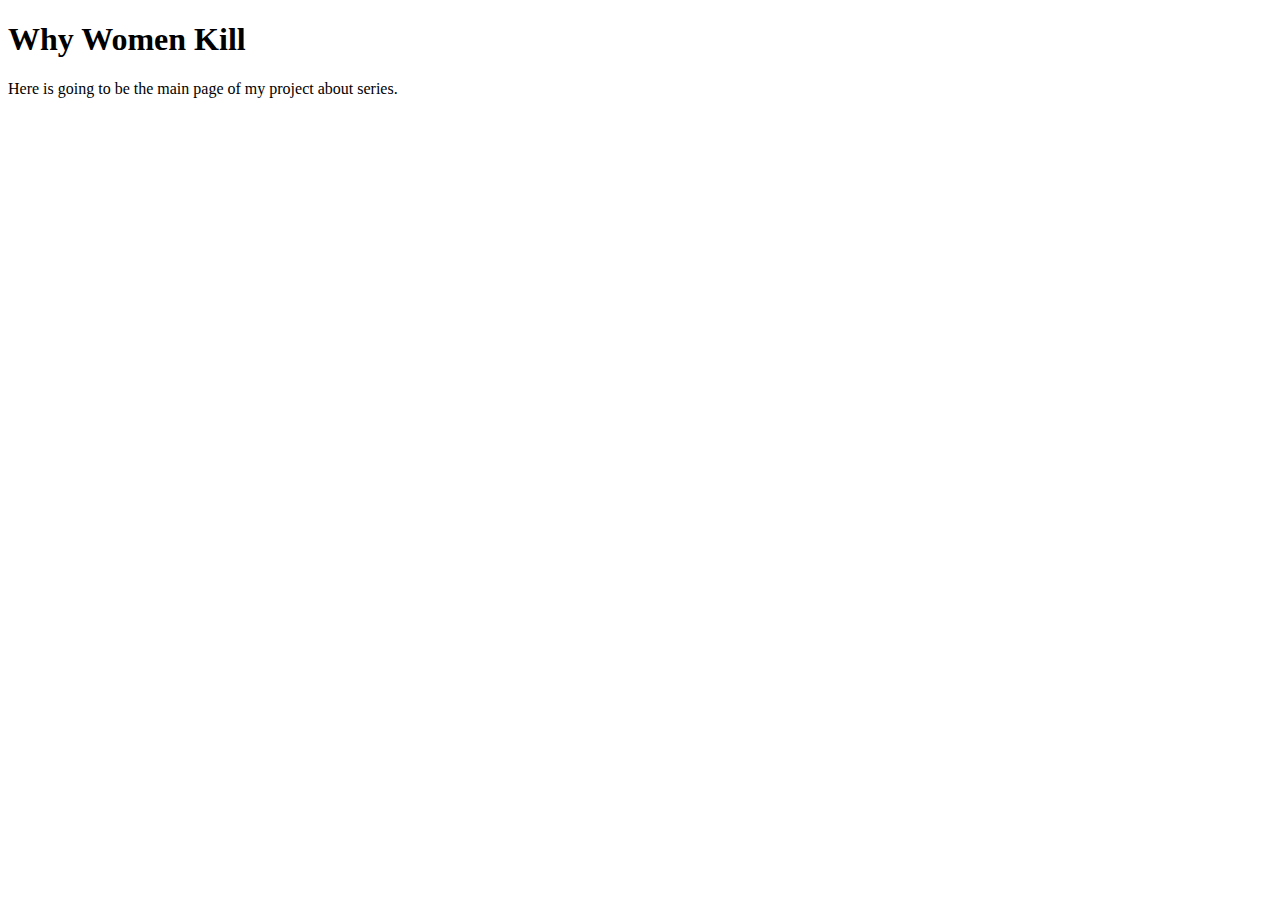
<file: index.html>
<!DOCTYPE html>
<html lang="uk">
<head>
    <meta charset="UTF-8">
    <title>Why Women Kill — Series</title>
    <meta name="author" content="Oksana Tsapliuk">
</head>
<body>
    <h1>Why Women Kill</h1>
    <p>Here is going to be the main page of my project about series.</p>
</body>
</html>
</file>
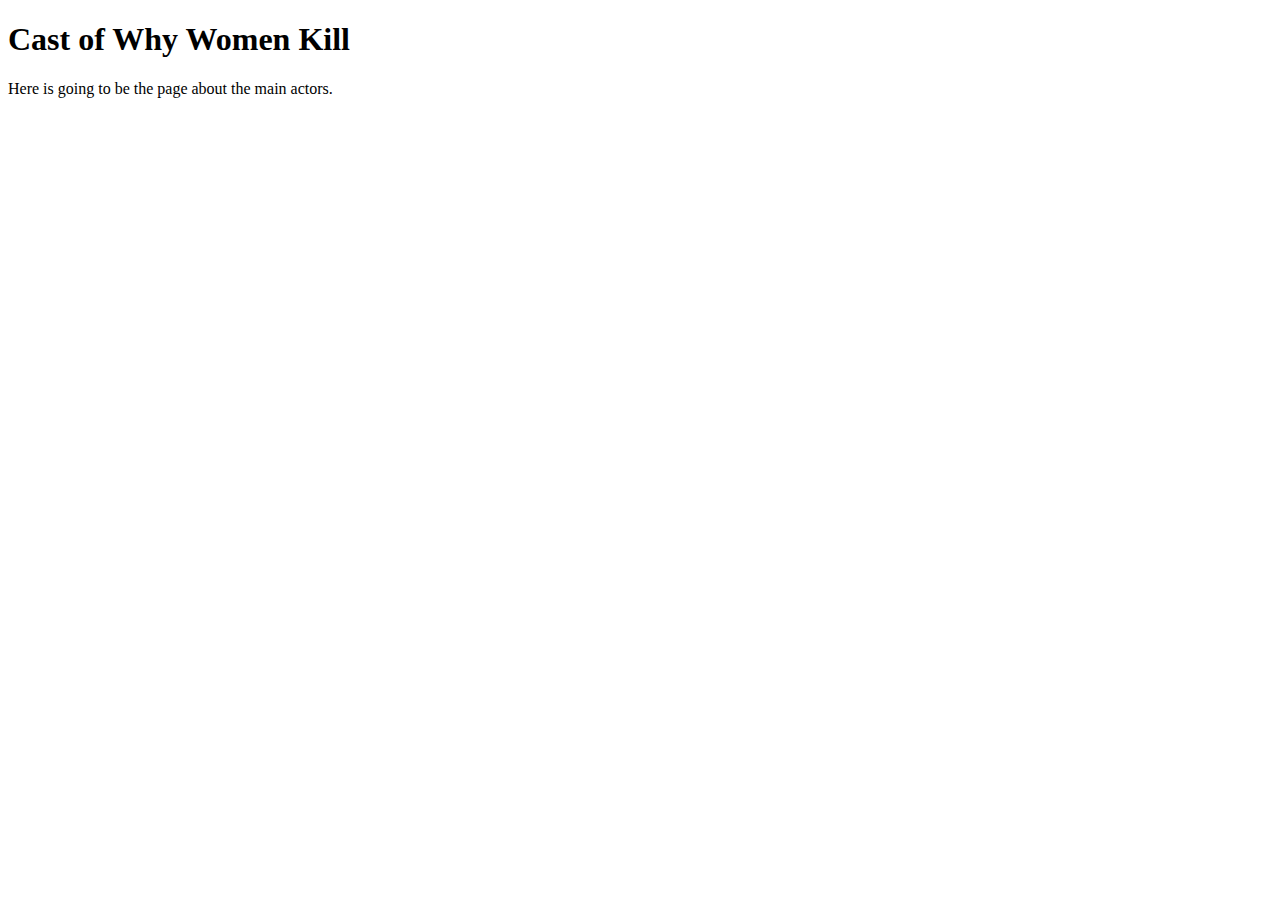
<file: cast.html>
<!DOCTYPE html>
<html lang="uk">
<head>
    <meta charset="UTF-8">
    <title>Why Women Kill — Cast</title>
    <meta name="author" content="Oksana Tsapliuk">
</head>
<body>
    <h1>Cast of Why Women Kill</h1>
    <p>Here is going to be the page about the main actors.</p>
</body>
</html>
</file>
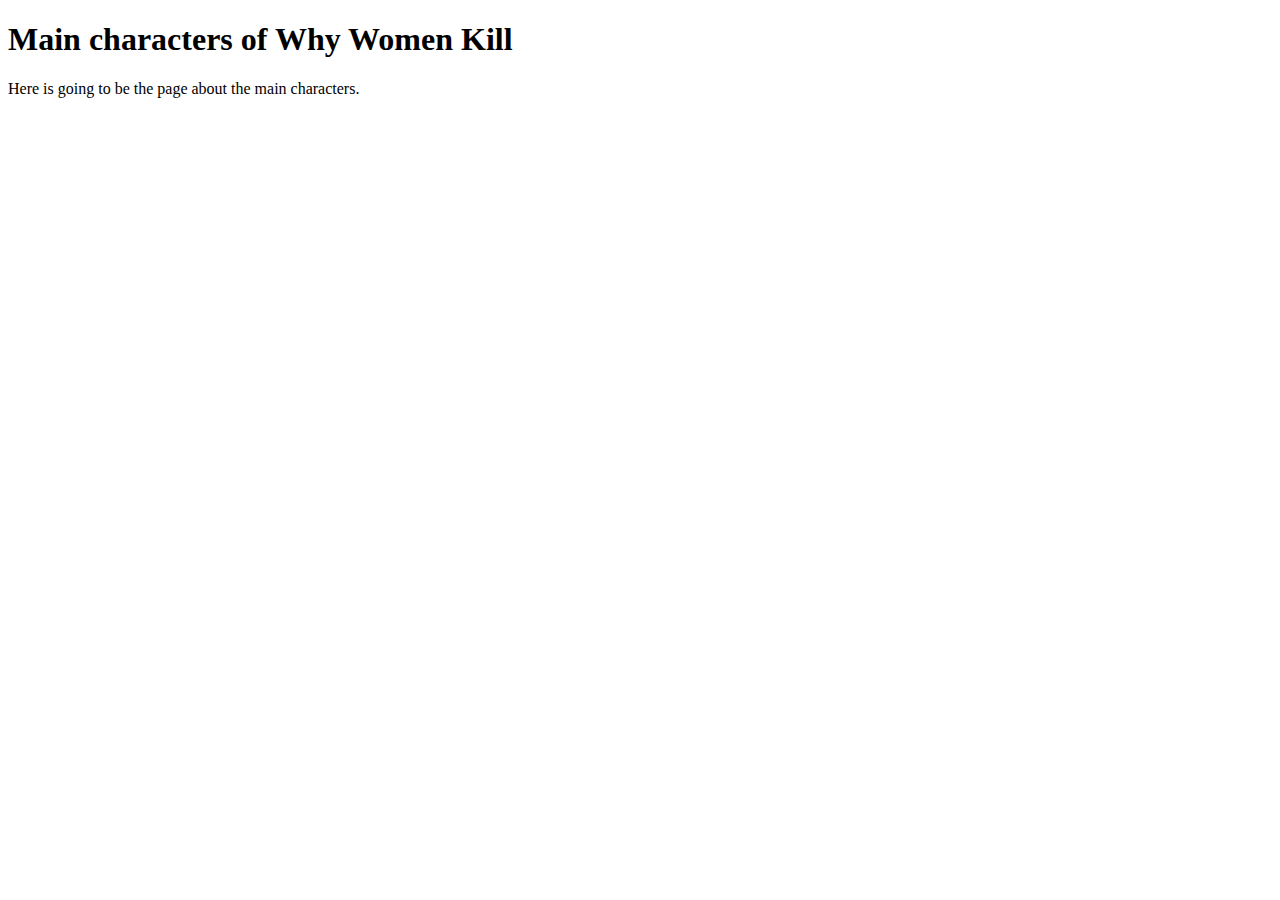
<file: characters.html>
<!DOCTYPE html>
<html lang="uk">
<head>
    <meta charset="UTF-8">
    <title>Why Women Kill — Characters</title>
    <meta name="author" content="Oksana Tsapliuk">
</head>
<body>
    <h1>Main characters of Why Women Kill</h1>
    <p>Here is going to be the page about the main characters.</p>
</body>
</html>
</file>
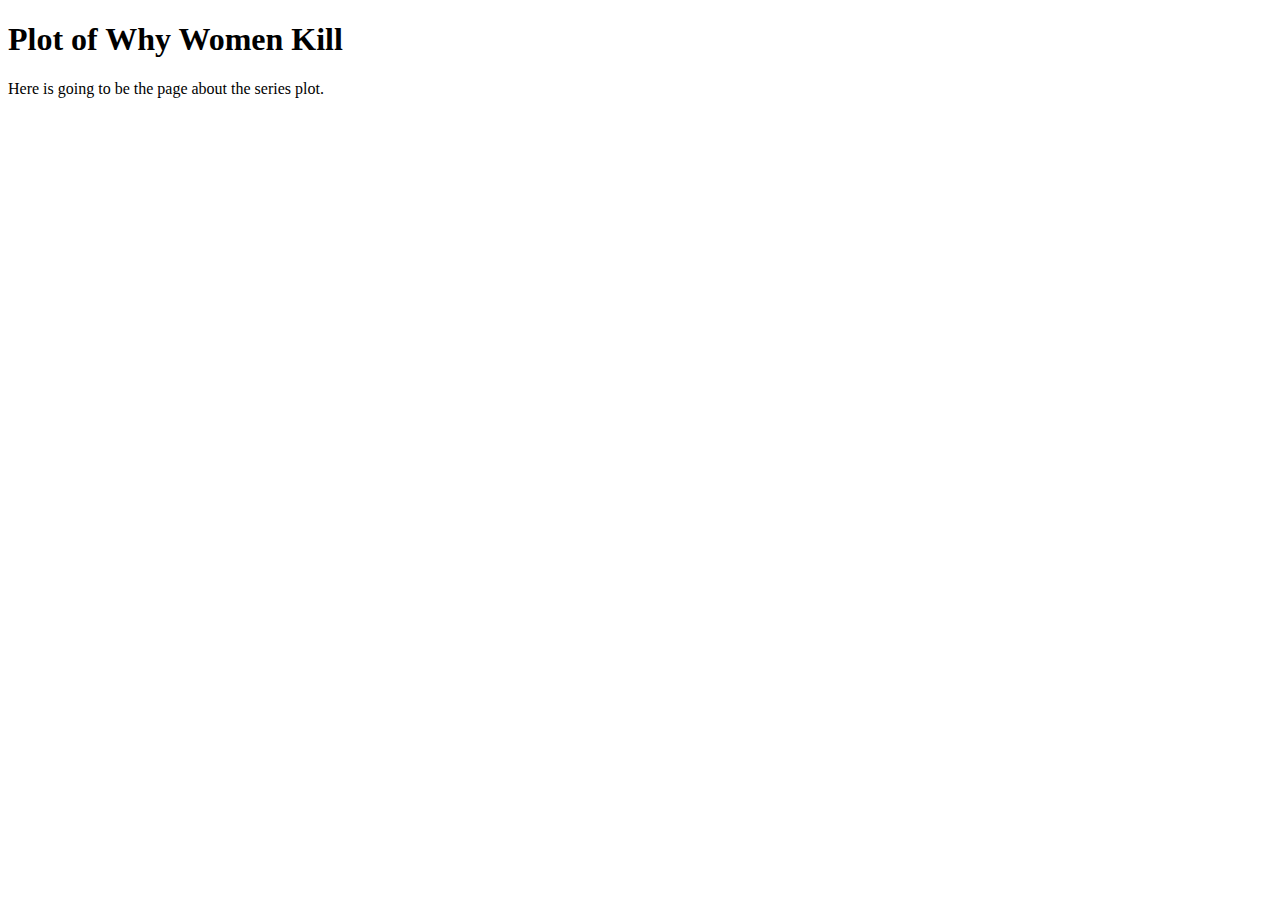
<file: plot.html>
<!DOCTYPE html>
<html lang="uk">
<head>
    <meta charset="UTF-8">
    <title>Why Women Kill — Plot</title>
    <meta name="author" content="Oksana Tsapliuk">
</head>
<body>
    <h1>Plot of Why Women Kill</h1>
    <p>Here is going to be the page about the series plot.</p>
</body>
</html>
</file>
